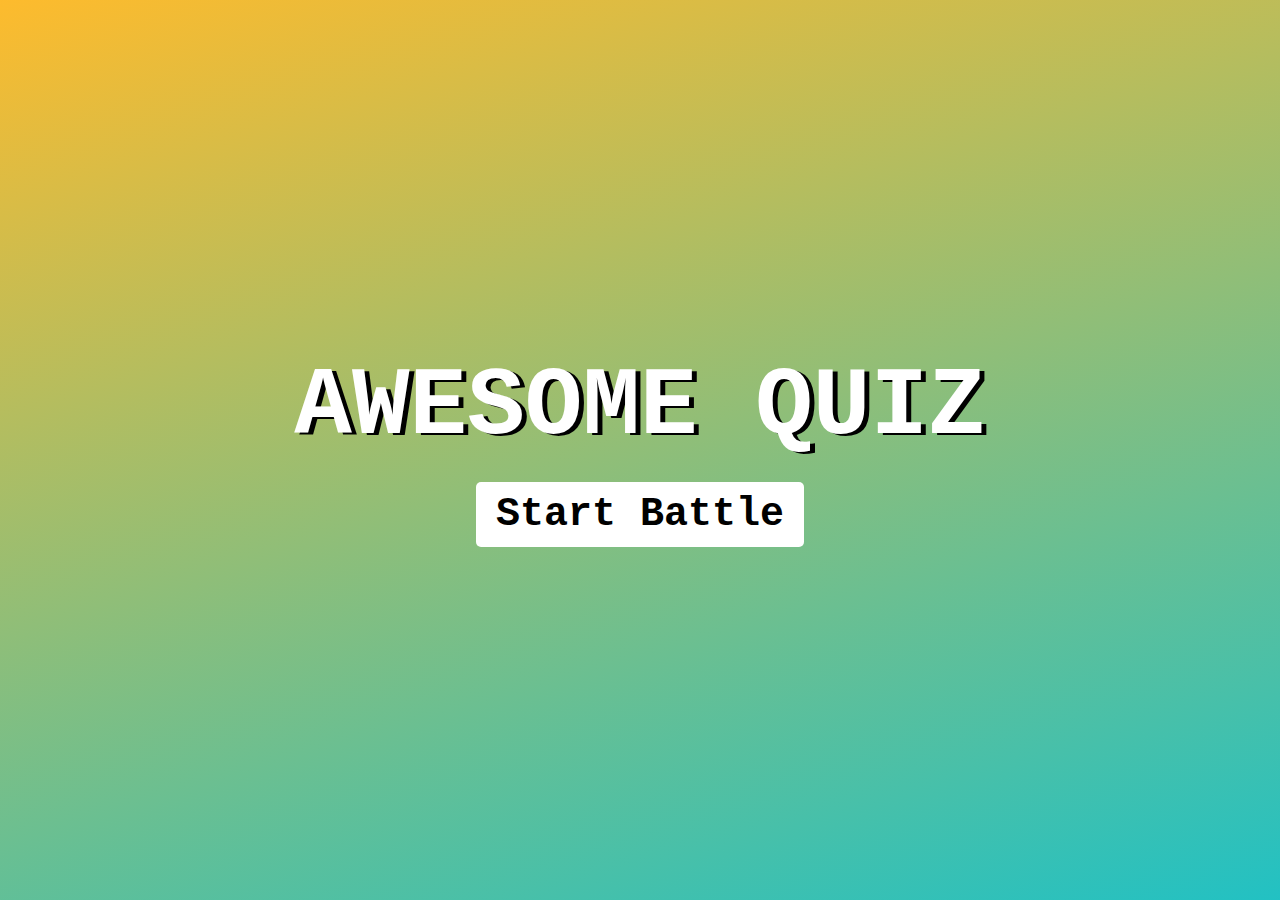
<file: index.html>
<!DOCTYPE html>
<html lang="en">
  <head>
    <meta charset="UTF-8" />
    <meta http-equiv="X-UA-Compatible" content="IE=edge" />
    <meta name="viewport" content="width=device-width, initial-scale=1.0" />
    <link rel="stylesheet" href="style/main.css" />
    <title>Quiz App</title>
  </head>
  <body>
    <p>AWESOME QUIZ</p>
    <a href="quiz.html" class="button">Start Battle</a>
  </body>
</html>
</file>
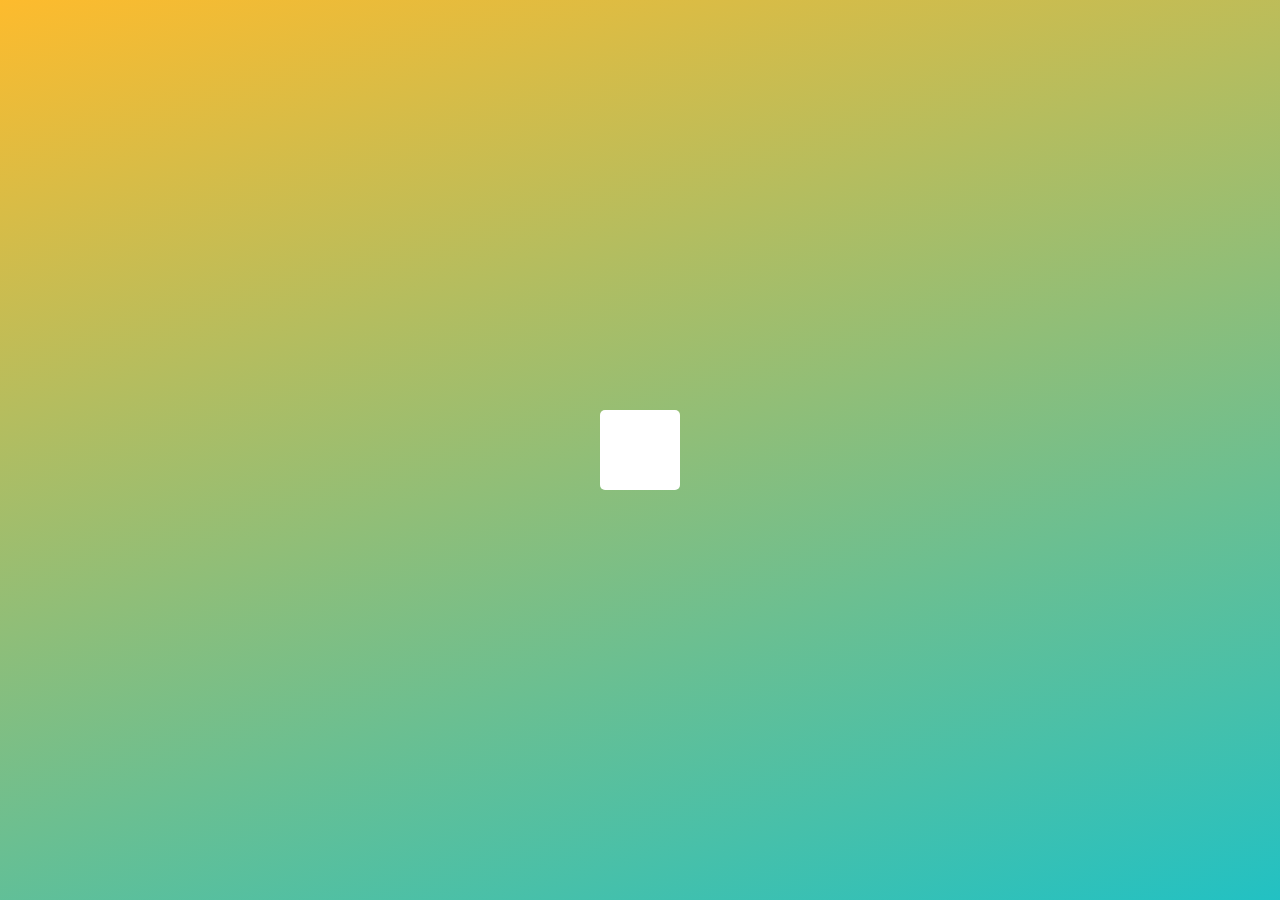
<file: quiz.html>
<!DOCTYPE html>
<html lang="en">
  <head>
    <meta charset="UTF-8" />
    <meta http-equiv="X-UA-Compatible" content="IE=edge" />
    <meta name="viewport" content="width=device-width, initial-scale=1.0" />
    <link rel="stylesheet" href="style/quiz.css" />
    <title>Document</title>
  </head>
  <body>
    <main class="quiz" id="quiz">
    </main>

    <script src="js/main.js" type="module"></script>
  </body>
</html>
</file>
<file: style/main.css>
@import url("base.css");

body {
    
    display: flex;
    flex-direction: column;
    align-items: center;
    justify-content: center;
}

p {
    font-size: 6rem;
    color: white;
    font-weight: bold;
    text-shadow: 5px 2px black;
}

a:hover {
    scale: 1.05;
    color: blueviolet
}
</file>
<file: style/quiz.css>
@import url("base.css");

body {
    display: flex;
    justify-content: center;
    align-items: center;
}

main {
    background-color: white;
    max-width: 700px;
    padding: 40px;
    text-align: center;
    border-radius: 5px;
}

main .question-number {
    border-radius: 50%;
    display: flex;
    justify-content: center;
    align-items: center;
    width:40px;
    height: 40px;
    margin: 0 auto 20px;
    font-weight: bold;
    font-size: 1.3rem;
    background-color: #999b1b;
    color:white;
}

main .question .text {
    font-weight: bold;
    font-size: 1.5rem;
    margin-bottom: 50px;
}

main .question .answer {
    border: 1px solid rgba(0, 0, 0, 0.51);
    border-radius: 20px;
    padding: 20px 40px;
    margin: 20px 0;
    font-weight: bold;
    transition: all 0.5s;
    cursor: pointer;
}

main .answer:hover{
    background-color:#BBBD5A
}

main .score {
    font-weight: bold;
    font-size: 2rem;
    padding: 10px 60px;
}

main .score-container button{
    background-color:black;
    color:white;
    padding:10px 20px;
    margin:20px 0 0 0!important;
    font-size: 1.2rem;
}
</file>
